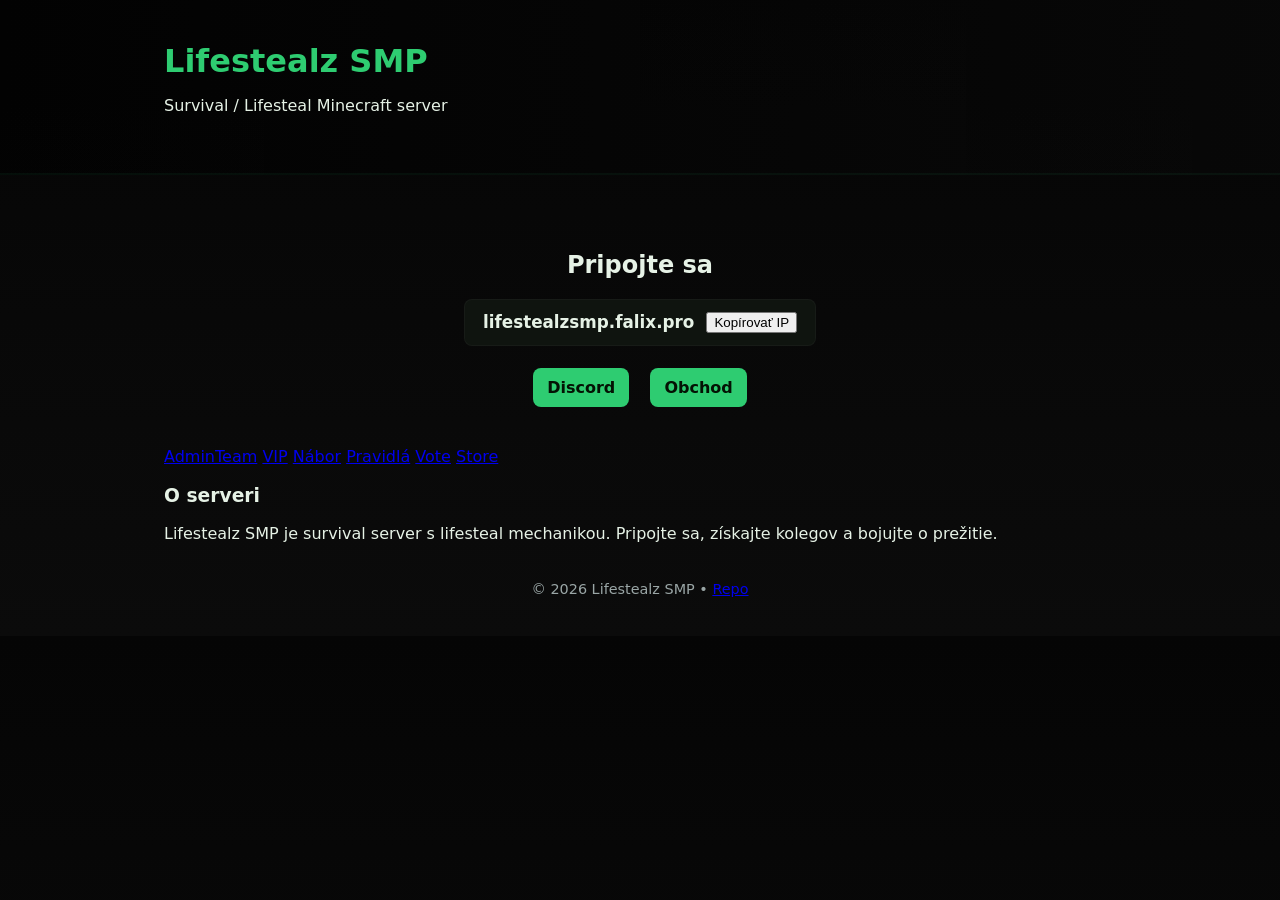
<file: index.html>
<!doctype html>
<html lang="sk">
<head>
  <meta charset="utf-8">
  <meta name="viewport" content="width=device-width,initial-scale=1">
  <title>Lifestealz SMP</title>
  <link rel="stylesheet" href="/assets/css/style.css">
</head>
<body>
  <header class="site-header">
    <div class="container">
      <h1>Lifestealz SMP</h1>
      <p class="tagline">Survival / Lifesteal Minecraft server</p>
    </div>
  </header>

  <main class="container">
    <section class="hero">
      <h2>Pripojte sa</h2>
      <div class="ip-card">
        <span id="server-ip">lifestealzsmp.falix.pro</span>
        <button id="copyBtn" data-copy-target="#server-ip">Kopírovať IP</button>
      </div>

      <div class="actions">
        <a class="btn" href="https://discord.gg/fT3yHx7kg" target="_blank" rel="noopener">Discord</a>
        <a class="btn" href="https://lifestealzsmp0.craftingstore.net/" target="_blank" rel="noopener">Obchod</a>
      </div>
    </section>

    <nav>
      <a href="#team">AdminTeam</a>
      <a href="#vip">VIP</a>
      <a href="#applications">Nábor</a>
      <a href="#rules">Pravidlá</a>
      <a href="#vote">Vote</a>
      <a href="#store">Store</a>
    </nav>

    <section class="about">
      <h3>O serveri</h3>
      <p>Lifestealz SMP je survival server s lifesteal mechanikou. Pripojte sa, získajte kolegov a bojujte o prežitie.</p>
    </section>

    <footer>
      <p>© <span id="year"></span> Lifestealz SMP • <a href="/README.md">Repo</a></p>
    </footer>
  </main>

  <script src="/assets/js/copy.js"></script>
  <script>document.getElementById('year').textContent = new Date().getFullYear();</script>
</body>
</html>
</file>
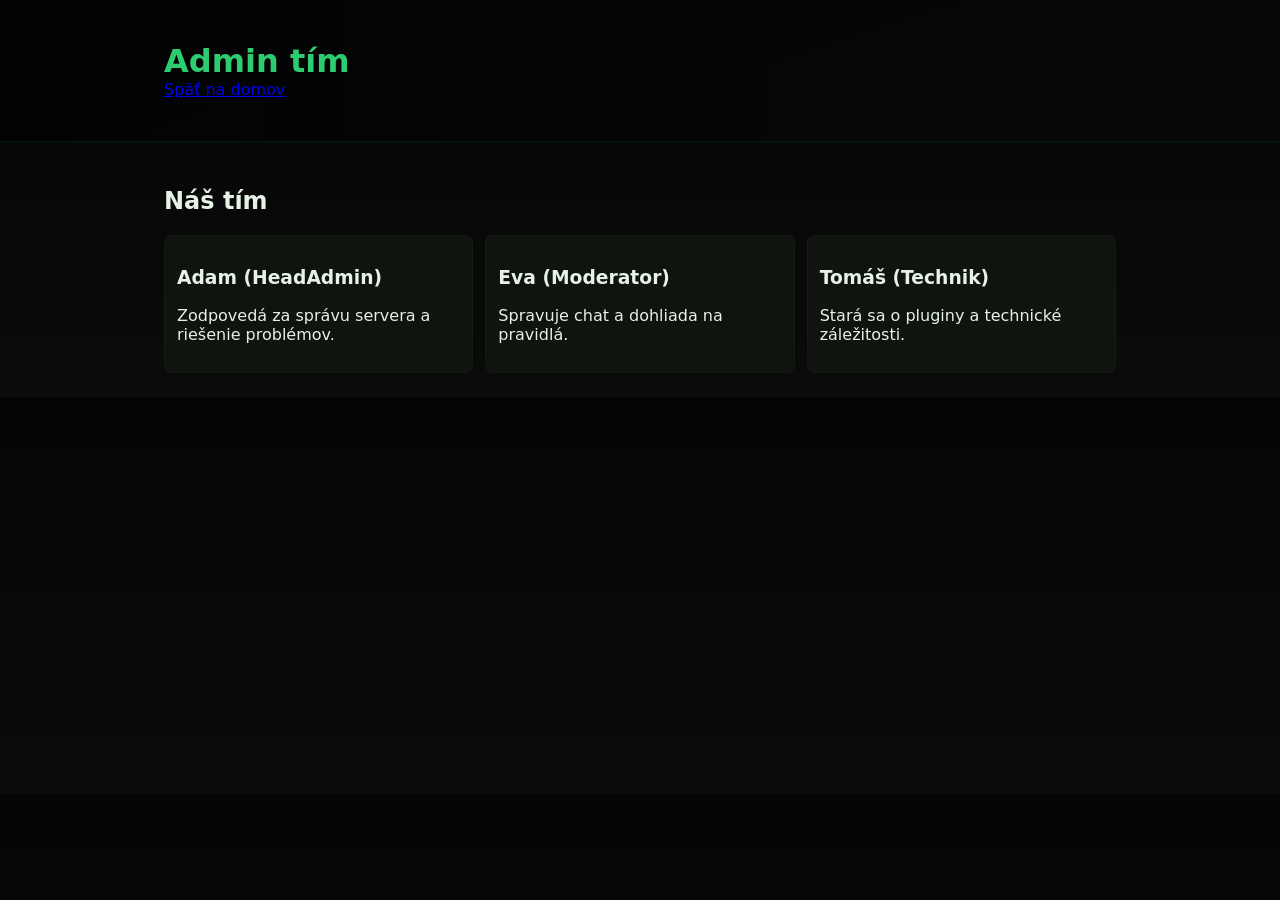
<file: admin.html>
<!doctype html>
<html lang="sk">
<head>
  <meta charset="utf-8">
  <meta name="viewport" content="width=device-width,initial-scale=1">
  <title>Admin tím — Lifestealz SMP</title>
  <link rel="stylesheet" href="/assets/css/style.css">
</head>
<body>
  <header class="site-header">
    <div class="container">
      <h1>Admin tím</h1>
      <a href="/">Späť na domov</a>
    </div>
  </header>

  <main class="container">
    <section>
      <h2>Náš tím</h2>
      <div class="team-grid">
        <div class="team-member">
          <h3>Adam (HeadAdmin)</h3>
          <p>Zodpovedá za správu servera a riešenie problémov.</p>
        </div>
        <div class="team-member">
          <h3>Eva (Moderator)</h3>
          <p>Spravuje chat a dohliada na pravidlá.</p>
        </div>
        <div class="team-member">
          <h3>Tomáš (Technik)</h3>
          <p>Stará sa o pluginy a technické záležitosti.</p>
        </div>
      </div>
    </section>
  </main>
</body>
</html>
</file>
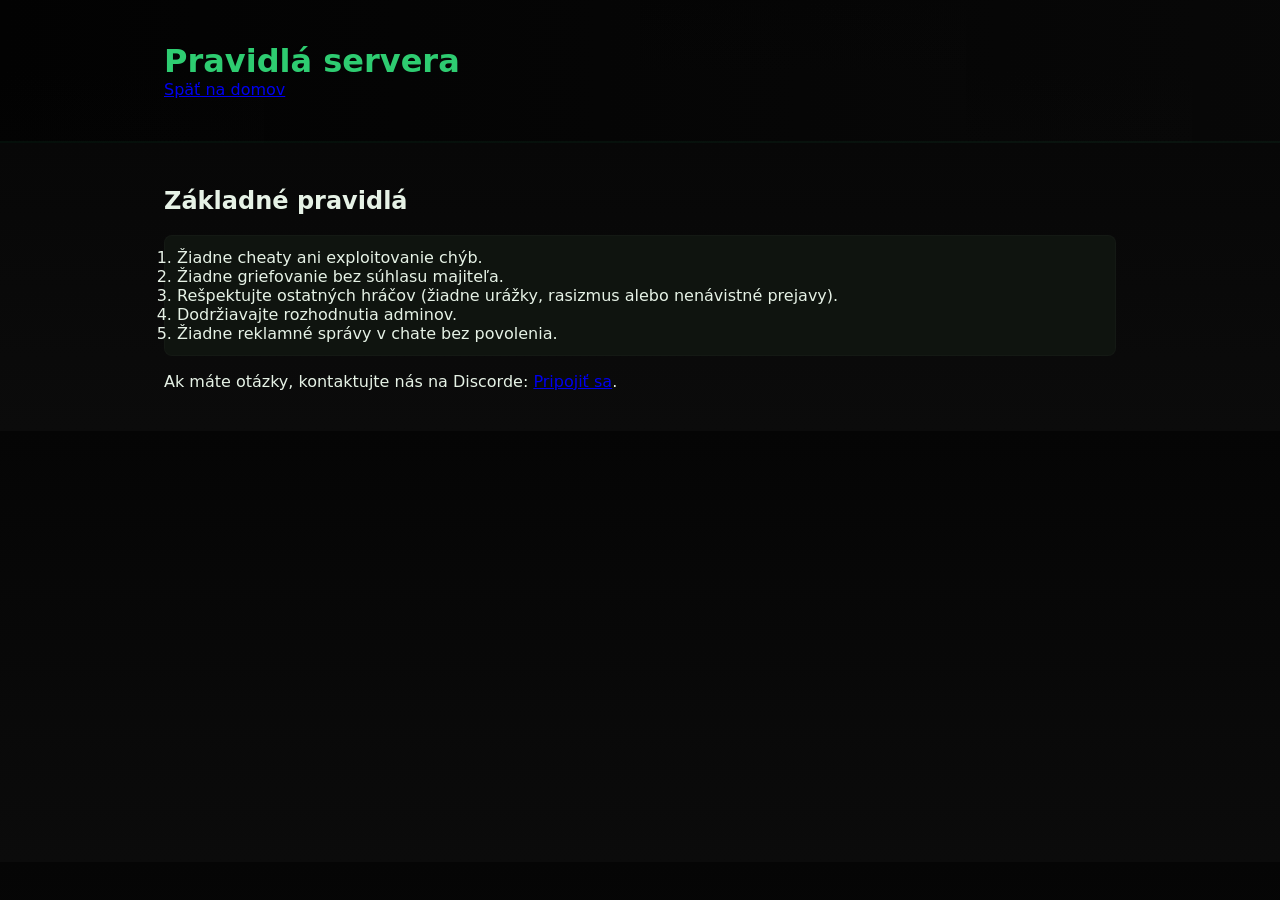
<file: rules.html>
<!doctype html>
<html lang="sk">
<head>
  <meta charset="utf-8">
  <meta name="viewport" content="width=device-width,initial-scale=1">
  <title>Pravidlá — Lifestealz SMP</title>
  <link rel="stylesheet" href="/assets/css/style.css">
</head>
<body>
  <header class="site-header">
    <div class="container">
      <h1>Pravidlá servera</h1>
      <a href="/">Späť na domov</a>
    </div>
  </header>

  <main class="container">
    <section>
      <h2>Základné pravidlá</h2>
      <ol class="rules-list">
        <li>Žiadne cheaty ani exploitovanie chýb.</li>
        <li>Žiadne griefovanie bez súhlasu majiteľa.</li>
        <li>Rešpektujte ostatných hráčov (žiadne urážky, rasizmus alebo nenávistné prejavy).</li>
        <li>Dodržiavajte rozhodnutia adminov.</li>
        <li>Žiadne reklamné správy v chate bez povolenia.</li>
      </ol>
      <p>Ak máte otázky, kontaktujte nás na Discorde: <a href="https://discord.gg/fT3yHx7kg" target="_blank" rel="noopener">Pripojiť sa</a>.</p>
    </section>
  </main>
</body>
</html>
</file>
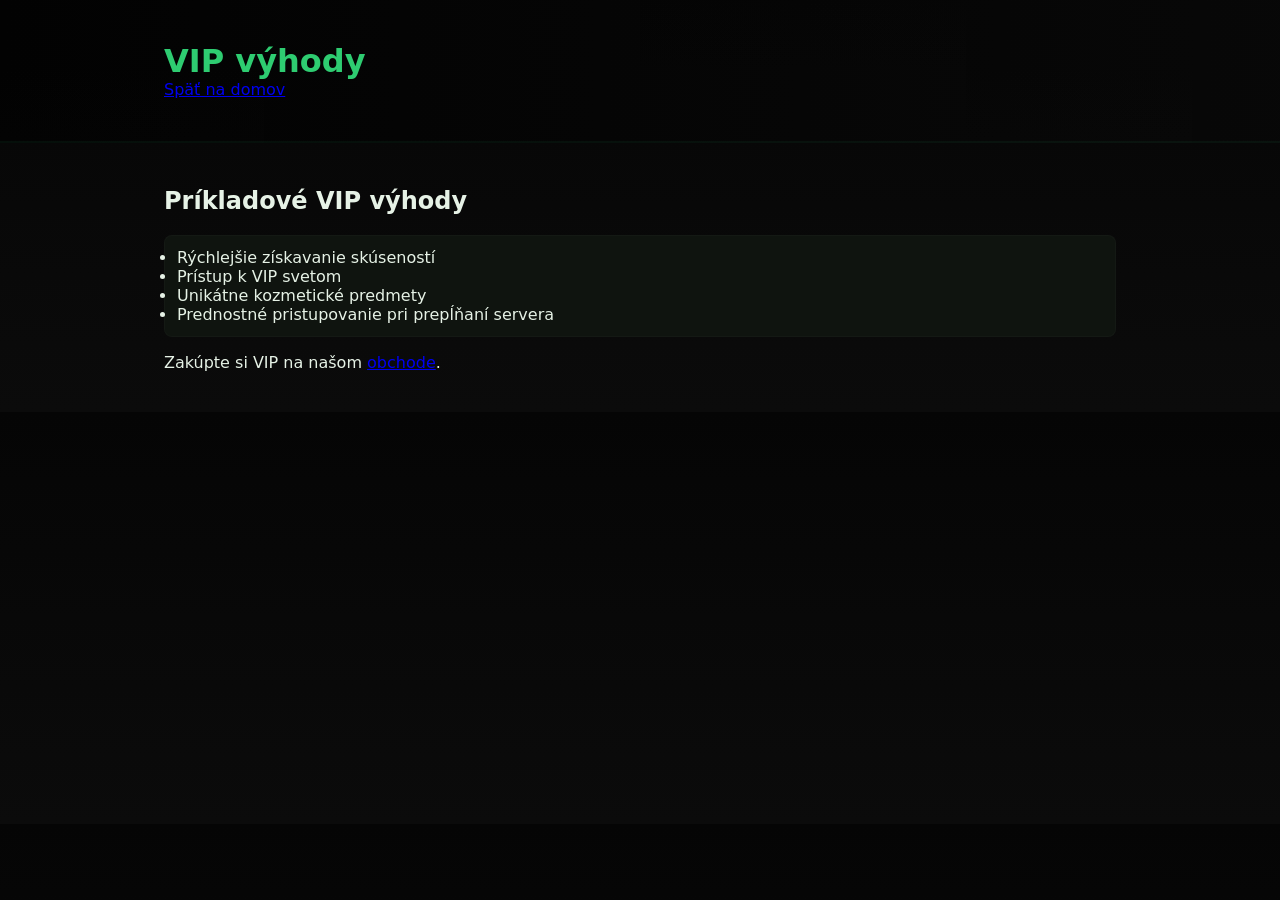
<file: vip.html>
<!doctype html>
<html lang="sk">
<head>
  <meta charset="utf-8">
  <meta name="viewport" content="width=device-width,initial-scale=1">
  <title>VIP výhody — Lifestealz SMP</title>
  <link rel="stylesheet" href="/assets/css/style.css">
</head>
<body>
  <header class="site-header">
    <div class="container">
      <h1>VIP výhody</h1>
      <a href="/">Späť na domov</a>
    </div>
  </header>

  <main class="container">
    <section>
      <h2>Príkladové VIP výhody</h2>
      <ul class="vip-list">
        <li>Rýchlejšie získavanie skúseností</li>
        <li>Prístup k VIP svetom</li>
        <li>Unikátne kozmetické predmety</li>
        <li>Prednostné pristupovanie pri prepĺňaní servera</li>
      </ul>
      <p>Zakúpte si VIP na našom <a href="https://lifestealzsmp0.craftingstore.net/" target="_blank" rel="noopener">obchode</a>.</p>
    </section>
  </main>
</body>
</html>
</file>
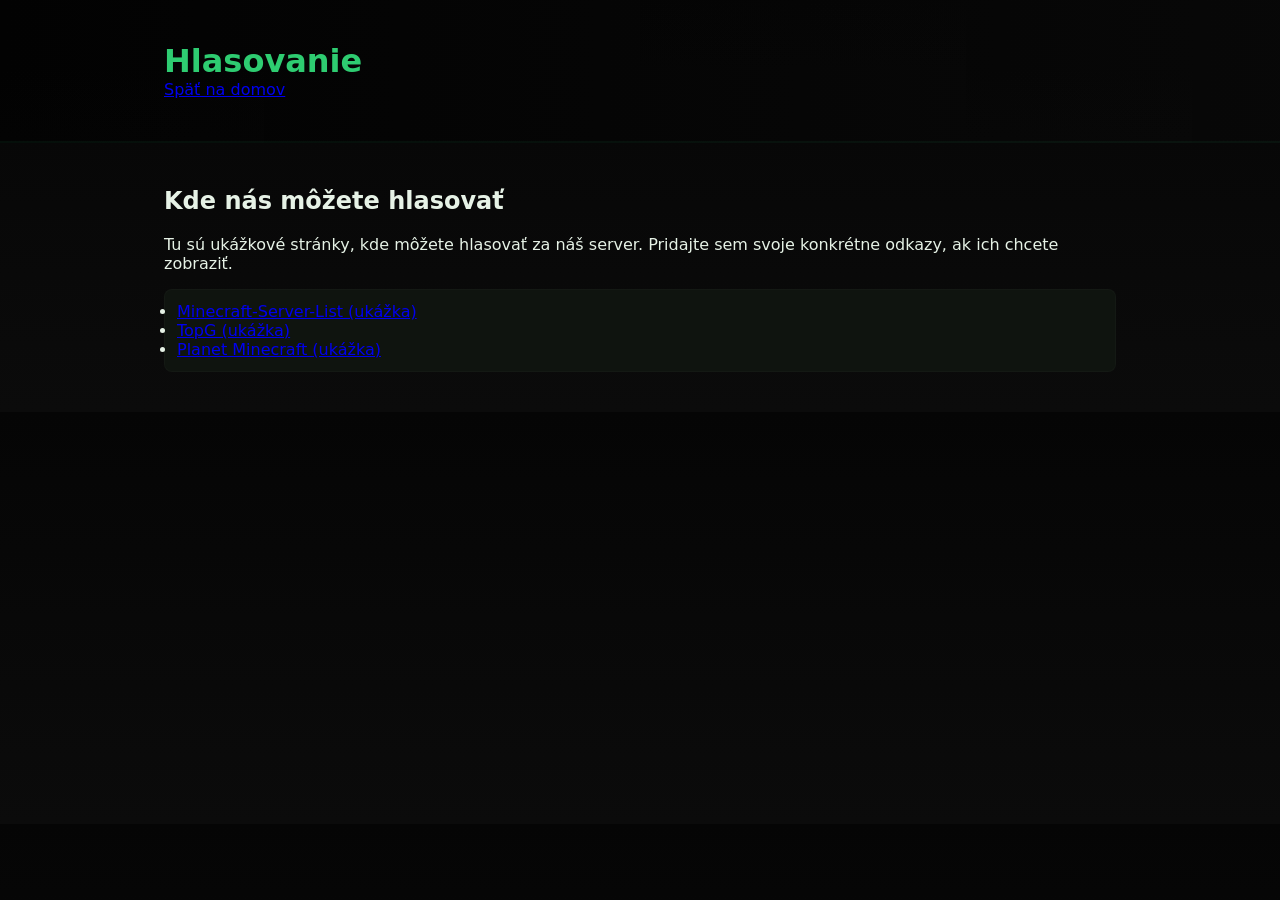
<file: vote.html>
<!doctype html>
<html lang="sk">
<head>
  <meta charset="utf-8">
  <meta name="viewport" content="width=device-width,initial-scale=1">
  <title>Hlasovanie — Lifestealz SMP</title>
  <link rel="stylesheet" href="/assets/css/style.css">
</head>
<body>
  <header class="site-header">
    <div class="container">
      <h1>Hlasovanie</h1>
      <a href="/">Späť na domov</a>
    </div>
  </header>

  <main class="container">
    <section>
      <h2>Kde nás môžete hlasovať</h2>
      <p>Tu sú ukážkové stránky, kde môžete hlasovať za náš server. Pridajte sem svoje konkrétne odkazy, ak ich chcete zobraziť.</p>
      <ul class="vote-list">
        <li><a href="#" target="_blank" rel="noopener">Minecraft-Server-List (ukážka)</a></li>
        <li><a href="#" target="_blank" rel="noopener">TopG (ukážka)</a></li>
        <li><a href="#" target="_blank" rel="noopener">Planet Minecraft (ukážka)</a></li>
      </ul>
    </section>
  </main>
</body>
</html>
</file>
<file: assets/css/style.css>
/* Simple dark green Minecraft-inspired style */
:root{
  --bg:#0b0b0b;
  --card:#0f140f;
  --accent:#2ecc71;
  --muted:#9aa6a6;
  --text:#e6f2e6;
  --max-width:1000px;
}
*{box-sizing:border-box}
body{background:linear-gradient(180deg,#050505 0%, #0b0b0b 100%);color:var(--text);font-family:Inter,ui-sans-serif,system-ui,-apple-system,'Segoe UI',Roboto,'Helvetica Neue',Arial,'Noto Sans',"Apple Color Emoji","Segoe UI Emoji";margin:0}
.container{max-width:var(--max-width);margin:0 auto;padding:24px}
.site-header{background:linear-gradient(90deg,rgba(0,0,0,.6),rgba(8,8,8,.8));padding:18px 0;border-bottom:2px solid rgba(46,204,113,.06)}
.site-header h1{margin:0;color:var(--accent)}
.hero{padding:32px 0;text-align:center}
.ip-card{display:inline-flex;align-items:center;gap:12px;background:var(--card);padding:12px 18px;border-radius:8px;border:1px solid rgba(255,255,255,.03)}
.ip-card span{font-weight:700;font-size:1.05rem}
.btn{display:inline-block;background:var(--accent);color:#041204;padding:10px 14px;border-radius:8px;text-decoration:none;font-weight:700;margin:8px}
.actions{margin-top:14px}
.quick-links{display:flex;gap:12px;flex-wrap:wrap;justify-content:center;margin:20px 0}
.quick-links a{color:var(--muted);text-decoration:none;border-bottom:1px dashed rgba(255,255,255,.03);padding-bottom:4px}
.team-grid{display:grid;grid-template-columns:repeat(auto-fit,minmax(200px,1fr));gap:12px}
.team-member{background:var(--card);padding:12px;border-radius:8px;border:1px solid rgba(255,255,255,.02)}
.vip-list, .vote-list, .rules-list{background:var(--card);padding:12px;border-radius:8px;border:1px solid rgba(255,255,255,.02)}
footer{margin-top:38px;text-align:center;color:var(--muted);font-size:.9rem}
</file>
